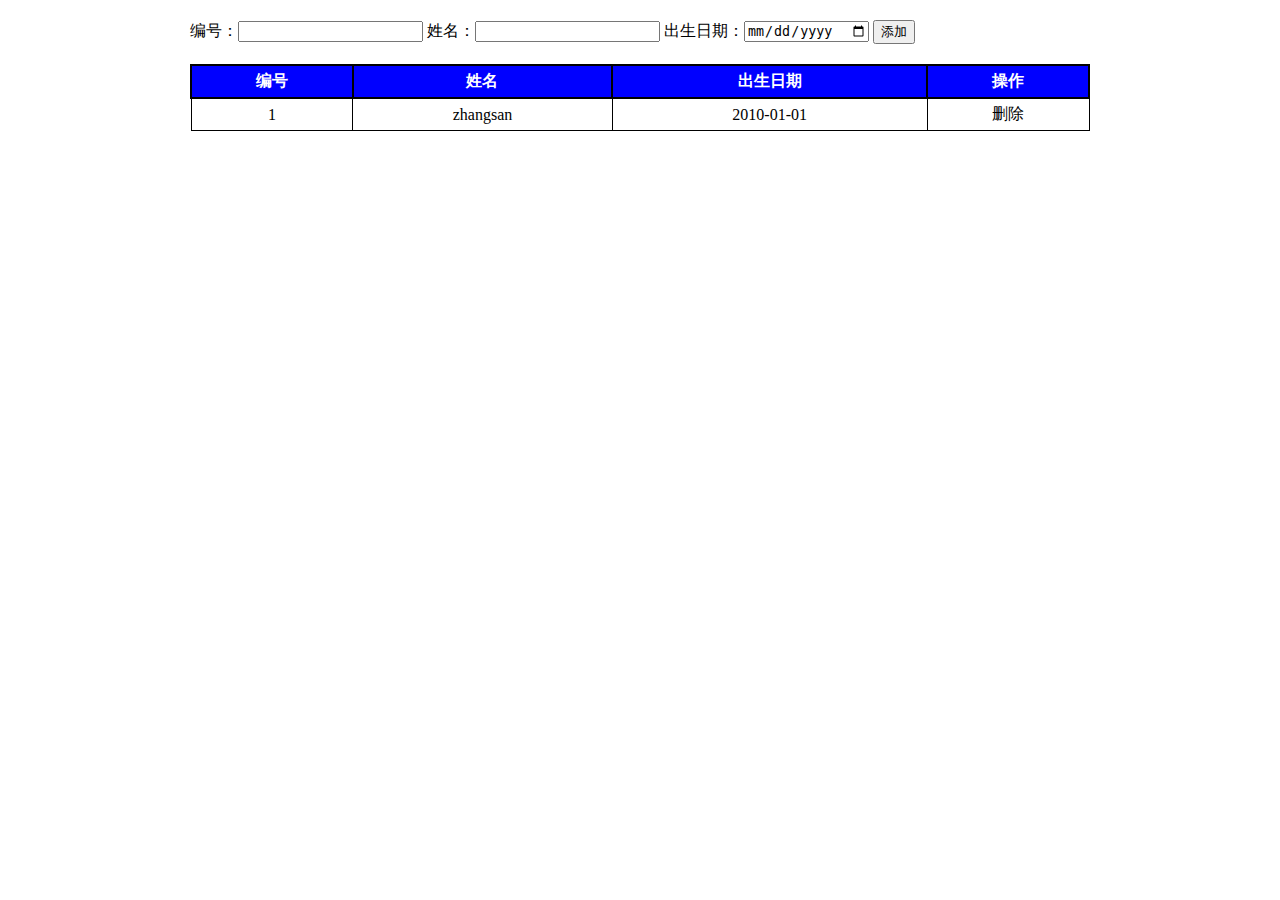
<file: src/main/resources/templates/index.html>
<!DOCTYPE html>
<html lang="en" xmlns:th="http://www.thymeleaf.org">
<head>
    <meta charset="utf-8" />
    <title></title>
    <style>
        div{
            width: 900px;
            margin: 20px auto;
        }
        table{width:900px;margin: 10px auto;border-collapse: collapse;}
        thead th{border:2px solid black;background:blue;color:white;padding: 5px;}
        tbody td{border: 1px solid black;text-align: center;padding: 5px;}
    </style>
    <script>
        function addUser(){
            var numObj = document.getElementById("num");
            var nameobj = document.getElementById("name");
            var bthObj = document.getElementById("birthday");

            var num = numObj.value;
            var name = nameobj.value;
            var birthday = bthObj.value;

            if(num == "" || num == null){
                alert("请输入编号");
                numObj.focus();
                return;
            }
            if(name == "" || name == null){
                alert("请输入姓名");
                nameobj.focus();
                return;
            }

            if(birthday == "" || birthday == null){
                alert("请输入出生日期");
                bthObj.focus();
                return;
            }


            var tr = document.createElement("tr");

            var nhh = document.createElement("td");
            nhh.innerHTML = num;
            tr.appendChild(nhh);

            var nrr = document.createElement("td");
            nrr.innerHTML = name;
            tr.appendChild(nrr);

            var ncc = document.createElement("td");
            ncc.innerHTML = birthday;
            tr.appendChild(ncc);

            var delnn = document.createElement("td");
            delnn.innerHTML  = '<a href="#" onclick="del(this)">删除</a>';
            tr.appendChild(delnn);

            var bbb = document.getElementById("nnn");
            bbb.appendChild(tr);


            numObj.value = "";
            nameobj.value = "";
            bthObj.value = "";
        }
        function del(a){
            var tr = a.parentNode.parentNode;
            /*var tb = document.getElementsByTagName("tbody")[0];*/
            var tbody = document.getElementById("nnn");
            tbody.appendChild()
            tbody.removeChild(tr);/*删除孩子节点*/
        }
    </script>
</head>
<body>
<div>
    编号：<input type="number" id="num"/>
    姓名：<input type="text" id="name" />
    出生日期：<input type="date" id="birthday" />
    <input type="button" value="添加" onclick="addUser()" />
</div>
<table>
    <thead>

    <th>编号</th>
    <th>姓名</th>
    <th>出生日期</th>
    <th>操作</th>
    </thead>

    <tbody id="nnn">
    <tr>
        <td>1</td>
        <td>zhangsan</td>
        <td>2010-01-01</td>
        <td><a th:href="@{/test/{id}(id=${1})}" onclick="del(this)">删除</a></td>
    </tr>
    </tbody>
</table>
</body>
</html>
</file>
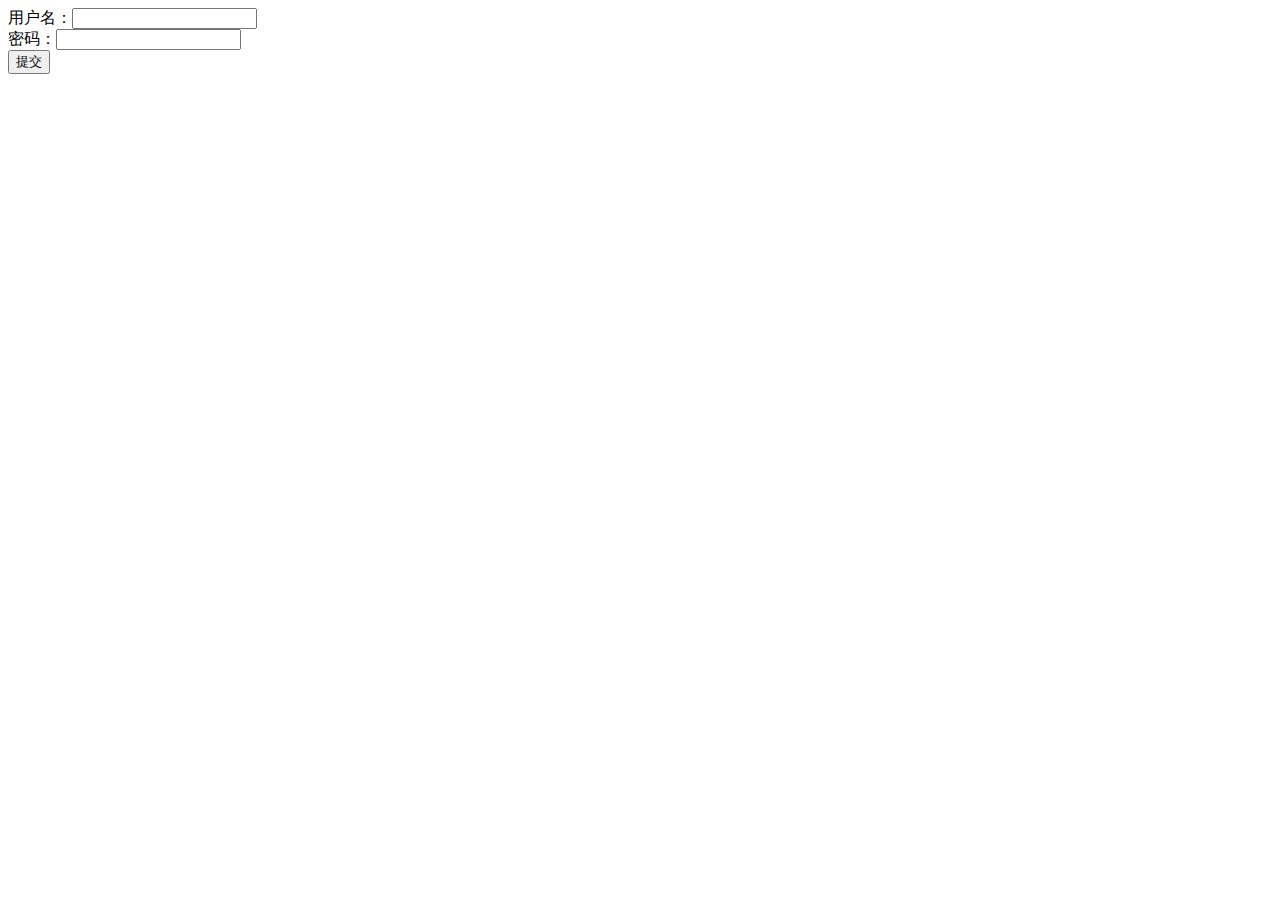
<file: src/main/resources/templates/login.html>
<!DOCTYPE HTML>
<html lang="en" >
<html>
<head>
    <title>Login</title>
    <meta name="viewport" content="width=device-width, initial-scale=1.0">
    <meta charset="utf-8">
</head>

<body class="body">

<div class="login-page">
    <form th:action="@{/index}" method="post" >
        用户名：<input type="text" name="username"><br>
        密码：<input type="password" name="password"><br>
        <input type="submit" value="提交">
    </form>
</div>
</body>
</html>
</file>
